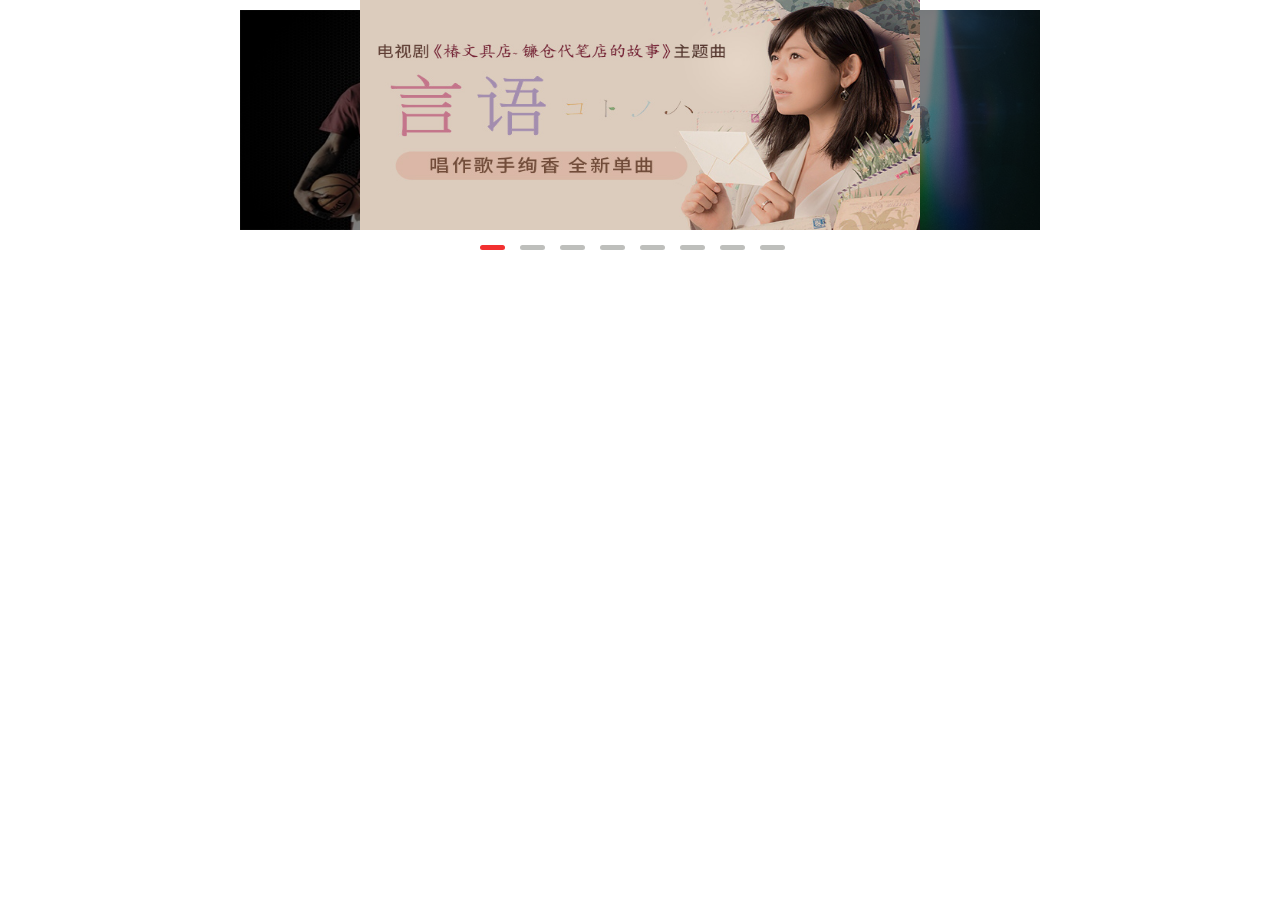
<file: slideshow/jQuery-slideshow/index.html>
<!doctype html>
<html lang="zh">

<head>
    <meta charset="UTF-8">
    <meta http-equiv="X-UA-Compatible" content="IE=edge,chrome=1">
    <meta name="viewport" content="width=device-width, initial-scale=1.0">
    <title>jQuery广告自动轮番插件</title>
    <link type="text/css" rel="stylesheet" href="css/roll-ad.css">
    <!--[if IE]>
    <script src="js/html5shiv.js"></script>
    <![endif]-->
</head>

<body>

    <article class="jq-roll">
        <div class="rollad" data-setting='{
            "width":800,
            "height":250,
            "liWidth":520,
            "liHeight":220,
            "top": 10,
            "plusWidth": 40,
            "delay":200,
            "autoDelay": 4000
        }'>
            <ul class="roll-list">
                <!--<span class="roll-shade"></span>-->
                <li class="roll-item active"><img src="images/gimg_1.jpg" width="100%" height="100%"></li>
                <li class="roll-item"><img src="images/gimg_2.jpg" width="100%" height="100%"></li>
                <li class="roll-item"><img src="images/gimg_3.jpg" width="100%" height="100%"></li>
                <li class="roll-item"><img src="images/gimg_4.jpg" width="100%" height="100%"></li>
                <li class="roll-item"><img src="images/gimg_5.jpg" width="100%" height="100%"></li>
                <li class="roll-item"><img src="images/gimg_6.jpg" width="100%" height="100%"></li>
                <li class="roll-item"><img src="images/gimg_7.jpg" width="100%" height="100%"></li>
                <li class="roll-item"><img src="images/gimg_8.jpg" width="100%" height="100%"></li>
            </ul>
            <div class="roll-btn clearfix">
                <div class="roll-prev-btn">
                    <img class="roll-prev-img" src="images/arrow_left.png" />
                </div>
                <div class="roll-next-btn">
                    <img class="roll-next-img" src="images/arrow_right.png" />
                </div>
            </div>
            <div class="switchover">
                <ul class="switchover-btn clearfix">
                    <li class="switchover-item active"></li>
                    <li class="switchover-item"></li>
                    <li class="switchover-item"></li>
                    <li class="switchover-item"></li>
                    <li class="switchover-item"></li>
                    <li class="switchover-item"></li>
                    <li class="switchover-item"></li>
                    <li class="switchover-item"></li>
                </ul>
            </div>
        </div>
    </article>


    <script src="js/jquery.js"></script>
    <script src="js/jquery.roll-ad.js"></script>

    <script>
        RollAd.init($('.rollad'));
    </script>
</body>
</file>
<file: slideshow/jQuery-slideshow/css/roll-ad.css>
/**一些初始化*/
body,div,dl,dt,dd,ul,ol,li,h1,h2,h3,h4,h5,h6,pre,form,fieldset,input,textarea,p,blockquote,th,td{margin:0;padding:0;}
table{border-collapse:collapse;border-spacing:0;}
fieldset,img{border:0;}
address,caption,cite,code,dfn,em,strong,th,var{font-style:normal;font-weight:normal;}
ol,ul{list-style:none;}
caption,th{text-align:left;}
h1,h2,h3,h4,h5,h6{font-size:100%;font-weight:normal;}
q:before,q:after{content: '';}
abbr,acronym{border:0;}
body{color:#666; background-color:#fff;font: 12px/1.5,tahoma,arial,'Hiragino Sans GB',sans-serif;}
.clearfix:after {visibility:hidden;display:block;font-size:0;content:" ";clear:both;height:0;}
.clearfix {zoom:1;}

/*****   轮播广告  *******/
.rollad{
    width: 800px;
    height: 250px;
    margin: 0 auto;
    position: relative;
}
.rollad .roll-list{
    width: 800px;
    height: auto;
}

.rollad .roll-list .roll-item{
    width: 520px;
    height: 220px;
    position: absolute;
    top: 10px;
    left: 140px;
}
.rollad .roll-list .roll-item::before{
    content: '';
    position: absolute;
    top: 0;
    left: 0;
    width: 100%;
    height:100%;
    background: rgba(0, 0, 0, .5);
}
.rollad .roll-list .roll-item.active::before{
    width: 0;
    height: 0;
}

.rollad .roll-btn{
    width: 100%;
    height: 220px;
    position: absolute;
    left: 0;
    top: 10px;
    z-index: 25;
    display: none;
}
.rollad .roll-btn .roll-prev-btn,
.rollad .roll-btn .roll-next-btn{
    width: 130px;
    height: 100%;
    position: relative;
    left: 0;
    top: 0;
}
.rollad .roll-btn .roll-prev-btn{
  float: left;
}
.rollad .roll-btn .roll-next-btn{
    float: right;
}
.rollad .roll-btn img{
    width: 32px;
    height: 32px;
    display: block;
}
.rollad .roll-btn .roll-prev-img,
.rollad .roll-btn .roll-next-img{
    position: absolute;
    top: 50%;
    -webkit-transform: translateY(-50%);
    -ms-transform: translateY(-50%);
    -moz-transform: translateY(-50%);
    -o-transform: translateY(-50%);
    transform: translateY(-50%);
}
.rollad .roll-btn .roll-prev-img{
    left: 0;
}
.rollad .roll-btn .roll-next-img{
    right: 0;
}

.rollad .switchover{}
.rollad .switchover .switchover-btn{
    display: inline-block;
    position: absolute;
    left: 50%;
    bottom: 0px;
    -moz-transform:translateX(-50%);
    -webkit-transform:translateX(-50%);
    -ms-transform:translateX(-50%);
    -o-transform:translateX(-50%);
    transform:translateX(-50%);
}
.rollad .switchover .switchover-btn .switchover-item{
    float: left;
    width: 25px;
    height: 5px;
    margin: 0 15px 0 0;
    background: #bebfbc;
    -webkit-border-radius: 3px;
    -moz-border-radius: 3px;
    border-radius: 3px;
    cursor: pointer;
}
.rollad .switchover .switchover-btn .switchover-item.active{
    background:#f23030;
}
</file>
